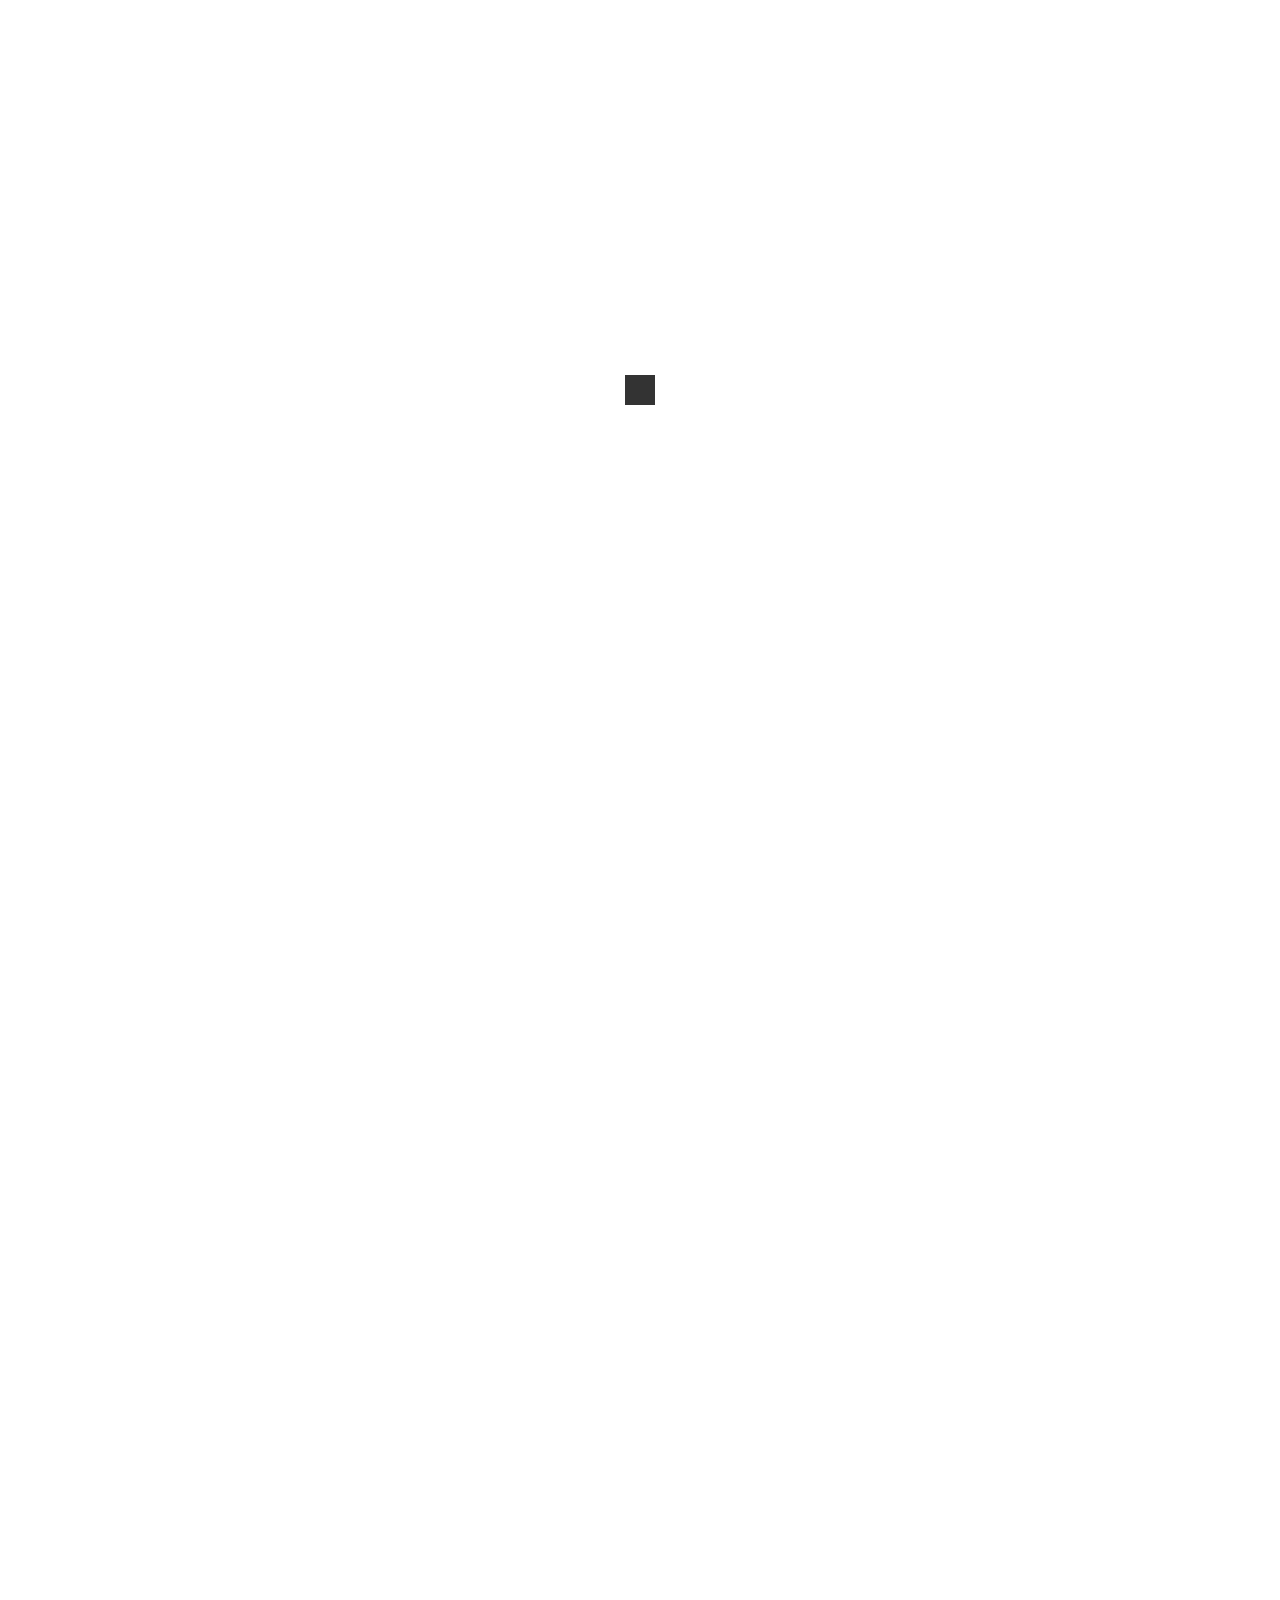
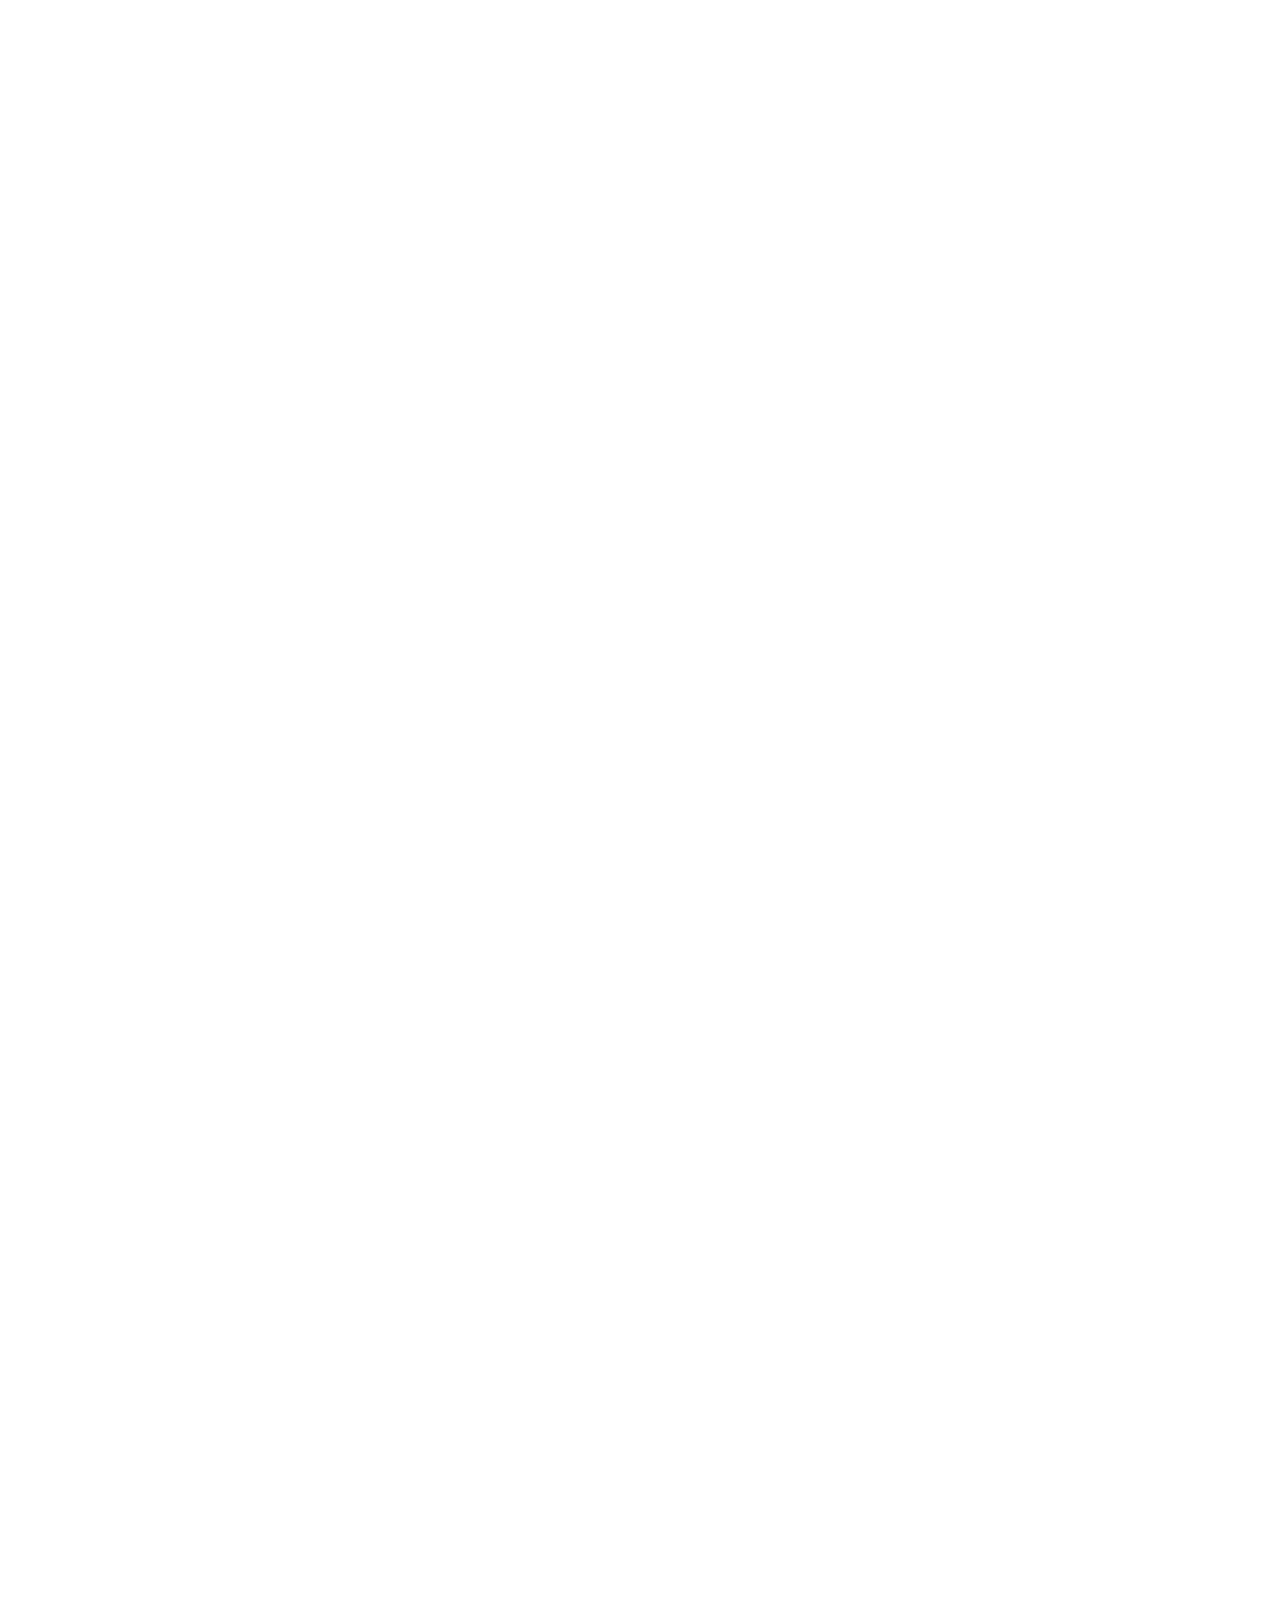
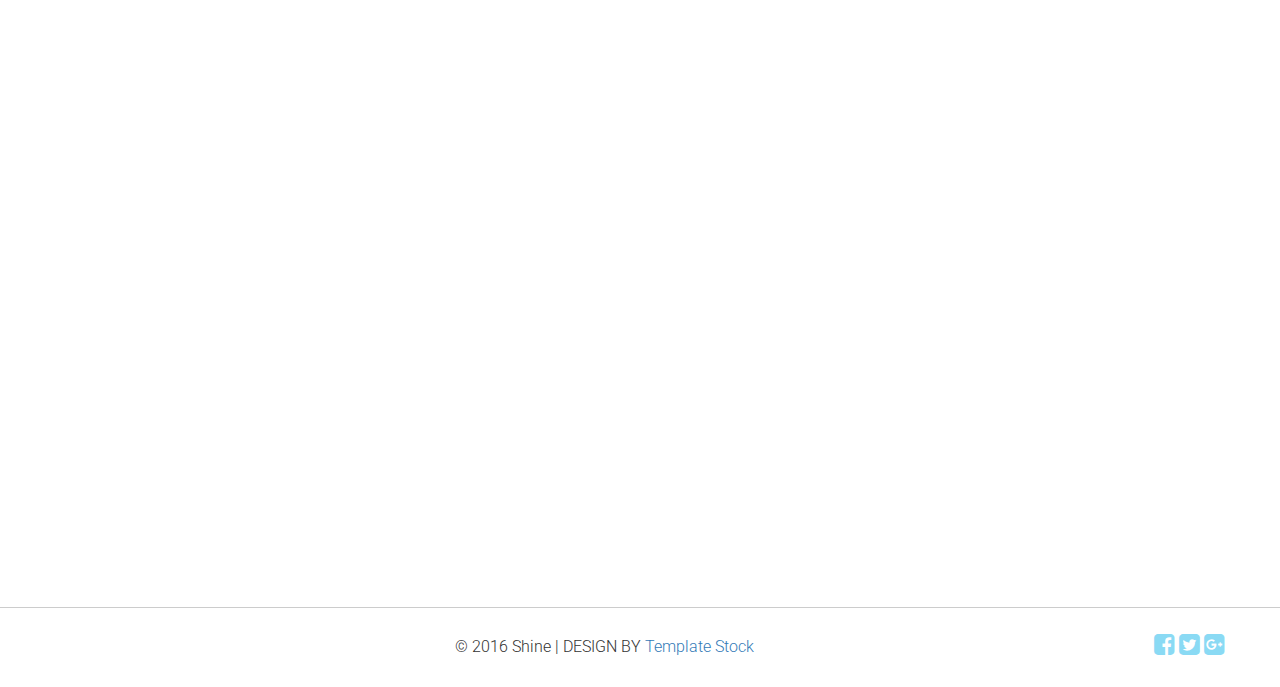
<file: index.html>
<!DOCTYPE html>
<!--
	Shine by TEMPLATE STOCK
	templatestock.co @templatestock
	Released for free under the Creative Commons Attribution 3.0 license (templated.co/license)
-->

<html lang="en">
	<head>
		<meta charset="utf-8">
		<meta http-equiv="X-UA-Compatible" content="IE=edge">
		<meta name="viewport" content="width=device-width, initial-scale=1">
		<title>Shine - Responsive Template | Template Stock</title>


		<!-- WEB FONTS -->
		<link href='http://fonts.googleapis.com/css?family=Roboto:100,300,100italic,400,300italic' rel='stylesheet' type='text/css'>
		<link href='http://fonts.googleapis.com/css?family=Open+Sans:400,300' rel='stylesheet' type='text/css'>

		<!-- BOOTSTRAP -->
		<link href="css/bootstrap.min.css" rel="stylesheet">
		<!-- FONT AWESOME -->
		<link rel="stylesheet" href="css/font-awesome.min.css">
		<!-- CUSTOM STYLING -->
		<link href="css/styles.css" rel="stylesheet">
		<!-- PRELOADER -->
		<link href="css/loader.css" rel="stylesheet">

	</head>

<body>
	<!-- PRELOADER -->
		<div id="loader-wrapper">
			<div id="loader"><div class="sk-spinner sk-spinner-cube-grid"><div class="sk-cube"></div><div class="sk-cube"></div><div class="sk-cube"></div><div class="sk-cube"></div><div class="sk-cube"></div><div class="sk-cube"></div><div class="sk-cube"></div><div class="sk-cube"></div><div class="sk-cube"></div></div></div>
		</div>

	<!-- HEADER -->
		<section id="header">
			<div class="container"></h1>
				<div class="row text-center">
					<div class="col-md-8">
						<h1 class="white-text" style="color:#000;">맛있는 물고기</h1>
						<h2 class="white-text">안녕하세요</h2>
						<h5 class="white-text">한국인만 들어와야 합니다, 박유빈은 들어오면 안됩니다.</h5>
						<div id="countdown" class="white-text"></div>
					</div>
				</div>
			</div>
			<div class="animation">
			<a class="arrow-down-animation" data-scroll href="#about"><i class="fa fa-angle-down"></i></a>
			</div>
		</section>
	<!-- HEADER ENDS -->

	<!-- ABOUT -->
		<section id="about">
			<div class="container">
				<div class="row text-center">
					<!-- Section 1 -->
          <div>
						<iframe width="560" height="315" src="https://r5---sn-npoeenek.googlevideo.com/videoplayback?expire=1619350173&ei=Pf6EYK2LOZWi1AaHmqnYAw&ip=188.166.179.102&id=o-ADqB6JNxKSJds3DRONwzYRKV1zefFstR0Yx7ee-EQ-Ua&itag=18&source=youtube&requiressl=yes&vprv=1&mime=video%2Fmp4&ns=w6gjNpp-4hUqyF515Xt6G2QF&gir=yes&clen=45872147&ratebypass=yes&dur=704.864&lmt=1597749685620022&fvip=5&fexp=24001373,24007246&c=WEB&txp=5531422&n=yf0oz9aE_WTW4ct_sy&sparams=expire%2Cei%2Cip%2Cid%2Citag%2Csource%2Crequiressl%2Cvprv%2Cmime%2Cns%2Cgir%2Cclen%2Cratebypass%2Cdur%2Clmt&sig=AOq0QJ8wRQIgRf0fq-ec5mxzqnSLubgFCQlkqajhpaLVHsh4XrFXdgQCIQC_ojxu3GWAOSjjTPaf81D5dZEZc7F3e3PkD2ZYLLGINw%3D%3D&redirect_counter=1&cm2rm=sn-npos676&req_id=5a0ca9fd9fb9a3ee&cms_redirect=yes&mh=Av&mip=124.49.62.223&mm=34&mn=sn-npoeenek&ms=ltu&mt=1619332827&mv=m&mvi=5&pl=17&usequic=no&lsparams=mh,mip,mm,mn,ms,mv,mvi,pl,usequic&lsig=AG3C_xAwRgIhAKxJzJJzFGRZM6fVRiAQuS5Tah6TZ28cS9hVUQitXC9XAiEA3JbtuE3YXZkcRni-34MpA0hdSP9e_cpEPxJTJ14jN9s%3D" frameborder="0" allow="accelerometer; autoplay; encrypted-media; gyroscope; picture-in-picture" allowfullscreen></iframe>
					<div/>
					<div data-sr="enter top over 1s, wait 0.3s, move 24px, reset" class="col-md-4">
						<img src="방어.jpg" alt="">
						<h3>방어</h3>
						<div class="colored-line-small-center"></div>
						<p>전갱이과 바다물고기 평균 몸길이 1m에 무게는 7kg이다.</p>
					</div>
					<!-- Section 2 -->
					<div data-sr="enter bottom over 1s, wait 0.3s, move 24px, reset" class="col-md-4 middle">
						<img src="능성어.jpg" alt="">
						<h3>능성어</h3>
						<div class="colored-line-small-center"></div>
						<p>바리과이고 찰진 맛이 일품이다, 특징은 몸에 흰줄 8개가 있다.</p>
					</div>
					<!-- Section 3 -->
					<div data-sr="enter top over 1s, wait 0.3s, move 24px, reset" class="col-md-4">
						<!-- <i class="fa fa-lightbulb-o"></i> -->
						<img src="벵애돔.jpg" alt="">
						<h3>벵애돔</h3>
						<div class="colored-line-small-center"></div>
						<p>황줄깜정이과이고 몸길이는 50cm이다, 국내에서는 제주도와 남해에서만 서식한다.</p>
					</div>

				 <div data-sr="enter top over 1s, wait 0.3s, move 24px, reset" class="col-md-4">
					 <img src="고등어.jpg" alt="">
					 <h3>고등어</h3>
					 <div class="colored-line-small-center"></div>
					 <p>농어목 바다물고기로 길이는 30cm정도 되는 물고기이다. 크기에 따라 구워먹거나 회로 먹는다.</p>
				 </div>
				 <div data-sr="enter top over 1s, wait 0.3s, move 24px, reset" class="col-md-4 middle">
					 <!-- <i class="fa fa-lightbulb-o"></i> -->
					 <img src="킹크랩.jpg" alt="">
					 <h3>킹크랩</h3>
					 <div class="colored-line-small-center"></div>
					 <p>절지동물 십각목 왕게과 바다절지동물이다. 무게는 3kg정도이고 주로 러시아,일본에 서식한다. </p>
				 </div>

				 <div data-sr="enter top over 1s, wait 0.3s, move 24px, reset" class="col-md-4 middle">
					 <!-- <i class="fa fa-lightbulb-o"></i> -->
					 <img src="숭어.jpg" alt="">
					 <h3>숭어</h3>
					 <div class="colored-line-small-center"></div>
					 <p>숭어목 숭어과 생선으로 속담과 이름이 많다. 철에는 고소한 맛이 난다.</p>
				 </div>
				 <div data-sr="enter top over 1s, wait 0.3s, move 24px, reset" class="col-md-4 middle">
					 <!-- <i class="fa fa-lightbulb-o"></i> -->
					 <img src="광어.jpg" alt="">
					 <h3>광어</h3>
					 <div class="colored-line-small-center"></div>
					 <p>가자미목 넙칫과 물고기로 길이는 1m정도의 대형 어류이다. 넙치가 표준말이고 광어가 사투리지만 광어가 표준말로 바뀌었다.</p>
				 </div>
				</div>
			</div>
		</section>
	<!-- ABOUT ENDS -->

	<!-- SUBSCRIBE -->
		<section id="subscribe">
			<div class="container">
				<i data-sr="ease-in over 1s, reset" class="fa fa-envelope icontop"></i>
				<div class="row text-center">
					<div class="col-md-8 col-md-offset-2">
						<h2 data-sr="enter top over 1s, wait 0.3s, move 24px, reset" class="white-text">Sign up to our Newsletter</h2>
						<h5 data-sr="enter bottom over 1s, wait 0.3s, move 24px, reset" class="white-text">Stay up2date with climb-up</h5>
						<!-- MAILCHIMP FORM -->
						<form id="mc_form" role="form">
							<input data-sr="enter top over 1s, wait 0.3s, move 24px, reset" type="email" class="form-control" id="mc-email" name="mc-email" placeholder="Your Email" />
							<button data-sr="enter bottom over 1s, wait 0.3s, move 24px, reset" type="submit" class="button-leweb">Submit</button>
							<label for="mc-email" class="mc-email"></label>
						</form>
						<!-- MAILCHIMP FORM ENDS -->
					</div>
				</div>
			</div>
		</section>
	<!-- SUBSCRIBE ENDS -->

	<!-- CONTACT US -->
		<section id="contact">
			<div class="container">
				<div class="row text-center">
					<div class="col-md-8 col-md-offset-2">
						<!-- CONTACT FORM -->
						<form method="post" action="">
							<p data-sr="enter top over 1s, wait 0.3s, move 24px, reset" class="contact-info text-center">Get in Contact. Fill up the form below. All fields are required.</p>
							<div data-sr="enter left over 1s, wait 0.3s, move 24px, reset" class="form-group col-md-6">
								<input type="text" class="form-control" id="name" name="name" placeholder="Your Name" />
							</div>
							<div data-sr="enter right over 1s, wait 0.3s, move 24px, reset" class="form-group col-md-6">
								<input type="email" class="form-control" id="email" name="email" placeholder="Your Email" />
							</div>
							<div data-sr="enter bottom over 1s, wait 0.3s, move 24px, reset" class="form-group col-md-12">
								<input type="text" class="form-control" id="phone" name="phone" placeholder="Phone Number" />
							</div>
							<div data-sr="enter bottom over 1s, wait 0.3s, move 24px, reset" class="form-group col-md-12">
								<textarea cols="60" rows="3" id="comment" name="comment" class="form-control" placeholder="Write your comment here..."></textarea>
							</div>
							<div data-sr="enter bottom over 1s, wait 0.3s, move 24px, reset" class="form-group col-sm-12 ">
								<button type="submit" class="button-leweb">Send Message</button>
							</div>
						</form>

						<!-- AFTER SENDING MESSAGE -->
						<div id="success" class="col-md-12 col-sm-12 text-center">
							<i class="fa fa-check-circle"></i>
							<strong>Message successfully sent</strong>
							<p>Thanks for contacting us. We will respond to you as soon as possible!</p>
						</div>
						<!-- CONTACT FORM ENDS -->
					</div>
				</div>
			</div>
		</section>
	<!-- CONTACT ENDS -->

	<!-- FOOTER -->
		<footer id="footer">
			<div class="container">
				<div class="row text-center">
					<p>
						&copy; 2016 Shine | DESIGN BY <a href="http://templatestock.co">Template Stock</a>
						<span class="social">
							<a href="#"><i class="fa fa-facebook-square"></i></a>
							<a href="#"><i class="fa fa-twitter-square"></i></a>
							<a href="#"><i class="fa fa-google-plus-square"></i></a>
						</span>
					</p>
				</div>
			</div>
		</footer>
	<!-- FOOTER ENDS -->


		<!-- jQuery (necessary for Bootstrap's JavaScript plugins) -->
		<script src="https://ajax.googleapis.com/ajax/libs/jquery/1.11.2/jquery.min.js"></script>
		<!-- Include all compiled plugins (below), or include individual files as needed -->
		<script src="js/bootstrap.min.js"></script>
		<!-- SMOOTH SCROLL -->
		<script src="js/smooth-scroll.min.js"></script>
		<!-- PARALLAX IMG -->
		<script src="js/jquery.parallax-1.1.3.js"></script>
		<!-- SCROLL REVEAL -->
		<script src="js/scrollReveal.min.js"></script>
		<!-- FUNCTIONS -->
		<script src="js/functions.js"></script>

</body>
</html>
</file>
<file: css/styles.css>
/*
	Shine by TEMPLATE STOCK
	templatestock.co @templatestock
	Released for free under the Creative Commons Attribution 3.0 license (templated.co/license)
*/

/* GLOBAL STYLES */
* {
	margin: 0px;
	padding: 0px;
}

body {
    background: #fff;
    font-family: 'Roboto', sans-serif;
    font-size: 16px;
    font-weight: 300;
    color: #333333;
    line-height: 28px;
    text-align: center;
    overflow-x: hidden !important;
    margin: auto !important;
}

a, a:hover, a:active, a:focus {
    border: 0 none;
    outline: 0 none;
    text-decoration: none;
}

/* TYPOGRAPHIE */

h1,
h2 {
	font-family: 'Open Sans', sans-serif;
    font-weight: 300;
}

h1 {
    font-size: 42px;
    line-height: 62px;
}

h2 {
    font-size: 32px;
    line-height: 42px;
}

h3 {
    font-size: 22px;
    line-height: 38px;
    font-weight: 300;
}

h4 {
    font-size: 20px;
    line-height: 30px;
    font-weight: 300;
}

h5 {
    font-size: 18px;
    font-weight: 300;
}


/* FORM GROUPS */

.form-control {
	background: none repeat scroll 0 0 rgba(255, 255, 255, 0.5);
	border-radius: 0px;
    box-shadow: none;
    height: 57px;
    padding-left: 20px;
}

/* CUSTOM CLASSES */

.white-text {
	color: #fff;
}

.colored-line-small-center {
	background: #008ed6;
	display: block;
	margin: auto;
    height: 1px;
    width: 25%;
    z-index: 1;
	margin-bottom: 5px;
}

.colored-line-right {
	background: #008ed6;
	display: block;
	float: right;
    height: 1px;
    width: 165px;
    z-index: 1;
}

.button-leweb {
	background: none repeat scroll 0 0 rgba(22, 182, 234, 0.5);
    border: 1px solid #fff;
	color: #fff;
	border-radius: 0px;
    box-shadow: none;
	height: 57px;
	padding-left: 18px;
	padding-right: 18px;

	-webkit-transition: all 0.5s ease;
	-moz-transition: all 0.5s ease;
	-o-transition: all 0.5s ease;
	transition: all 0.5s ease;
}


.button-leweb:hover {
	background: #008ed6;
}


/* SECTIONS */

section {
	padding: 120px 0px;
}
/* HEADER */

#header {
	background: url(../images/993F85335A2893EF21.jpg) no-repeat center center;
	background-size: cover;
	height: 100vh;
	padding: 0px;
}

#header .container {
	background: url(../images/body-bg1.png) repeat 0 0;
	height: 100vh;
	width: 100% !important;
	padding: 0px;
	z-index: 998;
}

#header .col-md-8 {
	top: 20%;
	right: 0;
	bottom: 0;
	left: 0;
	position: absolute;
	display: block;
	margin-left: auto;
	margin-right: auto;
	z-index: 999;
}

#header .logo {
	margin-bottom: 15px;
}

.animation {
	width: 100%;
	bottom: 0;
	height: 50px;
	overflow: hidden;
	position: absolute;
	z-index: 999;
	text-align:center;
	text-decoration: none;
}

#header .fa-angle-down {
	text-align: center;
	font-size: 48px;
	color: #fff;

	-webkit-animation: leweb_fade_move_down 2s ease-in-out infinite;
	-moz-animation: leweb_fade_move_down 2s ease-in-out infinite;
	animation: leweb_fade_move_down 2s ease-in-out infinite;
   }

	/* Animated Arrow Down Header */

@-webkit-keyframes leweb_fade_move_down {
  0%   { -webkit-transform:translate(0,-20px); opacity: 0;  }
  50%  { opacity: 1;  }
  100% { -webkit-transform:translate(0,20px); opacity: 0; }
}
@-moz-keyframes leweb_fade_move_down {
  0%   { -moz-transform:translate(0,-20px); opacity: 0;  }
  50%  { opacity: 1;  }
  100% { -moz-transform:translate(0,20px); opacity: 0; }
}
@keyframes leweb_fade_move_down {
  0%   { transform:translate(0,-20px); opacity: 0;  }
  50%  { opacity: 1;  }
  100% { transform:translate(0,20px); opacity: 0; }
}


/* ABOUT */

#about i {
	color: #fff;
	font-size: 75px;
	background: #008ed6;
	border-radius: 50%;
	line-height: 175px;
	height: 175px;
	width: 175px;
}

/* SUBSCRIBE */

#subscribe {
	background: url(웹사이트.jpg) no-repeat fixed center center / cover rgba(0, 0, 0, 0);
	padding: 0px;
	min-height: 430px;
}

#subscribe .icontop {
	position: absolute;
	color: #fff;
	margin: -30px auto;
	right: 0;
	left: 0;
	font-size: 25px;
	border-radius: 50%;
	line-height: 65px;
	height: 65px;
	width: 65px;
	background: rgba(0, 142, 214, 0.7);
	box-shadow: 0 0 0 1px #008ed6;
}

#subscribe .row {
	padding: 100px 0px 120px 0px;
}

#subscribe h5{
	margin-bottom: 45px;
}

#subscribe .form-control {
	display: inline-block;
	border: 1px solid #fff;
    width: 320px;
}

#subscribe .form-control::-moz-placeholder {
	color: #fff;
}

#subscribe .button-leweb {
	display: inline-block;
}

#subscribe #mc_form label {
	display: block;
	font-size: 12px !important;
	margin-top: 10px;
	font-weight: normal;
	position: relative;
	color: #fff;
}

#subscribe #mc_form .valid:before {
        font-family: FontAwesome;
        top:0;
        content: "\f058";
		font-size: 14px;
		margin-right: 4px;
		color: #b8c000;
}

#subscribe #mc_form .error:before {
        font-family: FontAwesome;
        top:0;
        content: "\f071";
		font-size: 14px;
		margin-right: 4px;
		color: #bb1720;
}


/* CONTACT */

#contact .button-leweb {
	border: 1px solid #ccc;
}

#success {
	display: none;
}

#success i {
	color: #b8c000;
	font-size: 28px;
	display: block;
}

/* FOOTER */

#footer {
	border-top: 1px solid #ccc;
	padding: 25px 0px;
}

#footer p {
	margin: 0px 0px -5px;
}

#footer .social {
	float: right;
}

#footer .fa {
	font-size: 24px;
	color: rgba(22, 182, 234, 0.5);
	-webkit-transition: all 0.5s ease;
	-moz-transition: all 0.5s ease;
	-o-transition: all 0.5s ease;
	transition: all 0.5s ease;
}

#footer .fa:hover {
	color: #008ed6;
}


/* RESPONSIVE DESIGN */

/* Extra Small devices (tablets, 446px and less) */
@media (max-width: 456px) {

	#mc_form .form-control {
		width: 100%;
		margin-bottom: 15px;
	}

	.button-leweb {
		width: 100%;
	}

	#header .logo {
		width: 200px;
	}

	#header h1 {
		display: none;
	}

}
/* Small devices (tablets, 768px and less) */
@media (max-width: 768px) {

	body {
		font-size: 14px;
		line-height: 20px;
	}
	h1 {
		font-size: 44px;
		line-height: 58px;
	}

	h2 {
		font-size: 24px;
		line-height: 38px;
	}

	h3 {
		font-size: 18px;
		line-height: 30px;
	}

	h4 {
		font-size: 16px;
		line-height: 26px;
	}

	h5 {
		font-size: 14px;
		line-height: 20px;
	}

	.clocktitle{
		font-size: 11px;
	}

	.numbers {
		font-size: 44px;
	}

	#header .col-md-8 {
		top: 5%;
	}
}

/* Medium devices (desktops, 992px and up) */
@media (max-width: 992px) {

	#about .middle {
		margin-top: 65px;
		margin-bottom: 65px;
	}
}
</file>
<file: css/loader.css>
/*
	Shine by TEMPLATE STOCK
	templatestock.co @templatestock
	Released for free under the Creative Commons Attribution 3.0 license (templated.co/license)
*/

#loader-wrapper {
    position: fixed;
    top: 0;
    left: 0;
    width: 100%;
    height: 100%;
    z-index: 1000;
	background: #fff;
}
#loader {
    display: block;
    position: relative;
    left: 50%;
    top: 50%;
    width: 150px;
    height: 150px;
    margin: -75px 0 0 -75px;
    border-top-color: #3498db;
	z-index: 1001;
}
	

  .sk-spinner-cube-grid.sk-spinner {
    width: 30px;
    height: 30px;
    margin: 0 auto; }
  .sk-spinner-cube-grid .sk-cube {
    width: 33%;
    height: 33%;
    background-color: #333;
    float: left;
    -webkit-animation: sk-cubeGridScaleDelay 1.3s infinite ease-in-out;
            animation: sk-cubeGridScaleDelay 1.3s infinite ease-in-out; }
  .sk-spinner-cube-grid .sk-cube:nth-child(1) {
    -webkit-animation-delay: 0.2s;
            animation-delay: 0.2s; }
  .sk-spinner-cube-grid .sk-cube:nth-child(2) {
    -webkit-animation-delay: 0.3s;
            animation-delay: 0.3s; }
  .sk-spinner-cube-grid .sk-cube:nth-child(3) {
    -webkit-animation-delay: 0.4s;
            animation-delay: 0.4s; }
  .sk-spinner-cube-grid .sk-cube:nth-child(4) {
    -webkit-animation-delay: 0.1s;
            animation-delay: 0.1s; }
  .sk-spinner-cube-grid .sk-cube:nth-child(5) {
    -webkit-animation-delay: 0.2s;
            animation-delay: 0.2s; }
  .sk-spinner-cube-grid .sk-cube:nth-child(6) {
    -webkit-animation-delay: 0.3s;
            animation-delay: 0.3s; }
  .sk-spinner-cube-grid .sk-cube:nth-child(7) {
    -webkit-animation-delay: 0s;
            animation-delay: 0s; }
  .sk-spinner-cube-grid .sk-cube:nth-child(8) {
    -webkit-animation-delay: 0.1s;
            animation-delay: 0.1s; }
  .sk-spinner-cube-grid .sk-cube:nth-child(9) {
    -webkit-animation-delay: 0.2s;
            animation-delay: 0.2s; }

@-webkit-keyframes sk-cubeGridScaleDelay {
  0%, 70%, 100% {
    -webkit-transform: scale3D(1, 1, 1);
            transform: scale3D(1, 1, 1); }

  35% {
    -webkit-transform: scale3D(0, 0, 1);
            transform: scale3D(0, 0, 1); } }

@keyframes sk-cubeGridScaleDelay {
  0%, 70%, 100% {
    -webkit-transform: scale3D(1, 1, 1);
            transform: scale3D(1, 1, 1); }

  35% {
    -webkit-transform: scale3D(0, 0, 1);
            transform: scale3D(0, 0, 1); } }

			
/* Loaded */    
    .loaded #loader {
        opacity: 0;
        -webkit-transition: all 1.3s ease-out;  
                transition: all 1.3s ease-out;
    }
    .loaded #loader-wrapper {
        visibility: hidden;
		-webkit-transition: all 0.9s ease-out;  
                transition: all 0.9s ease-out;
    }
</file>
